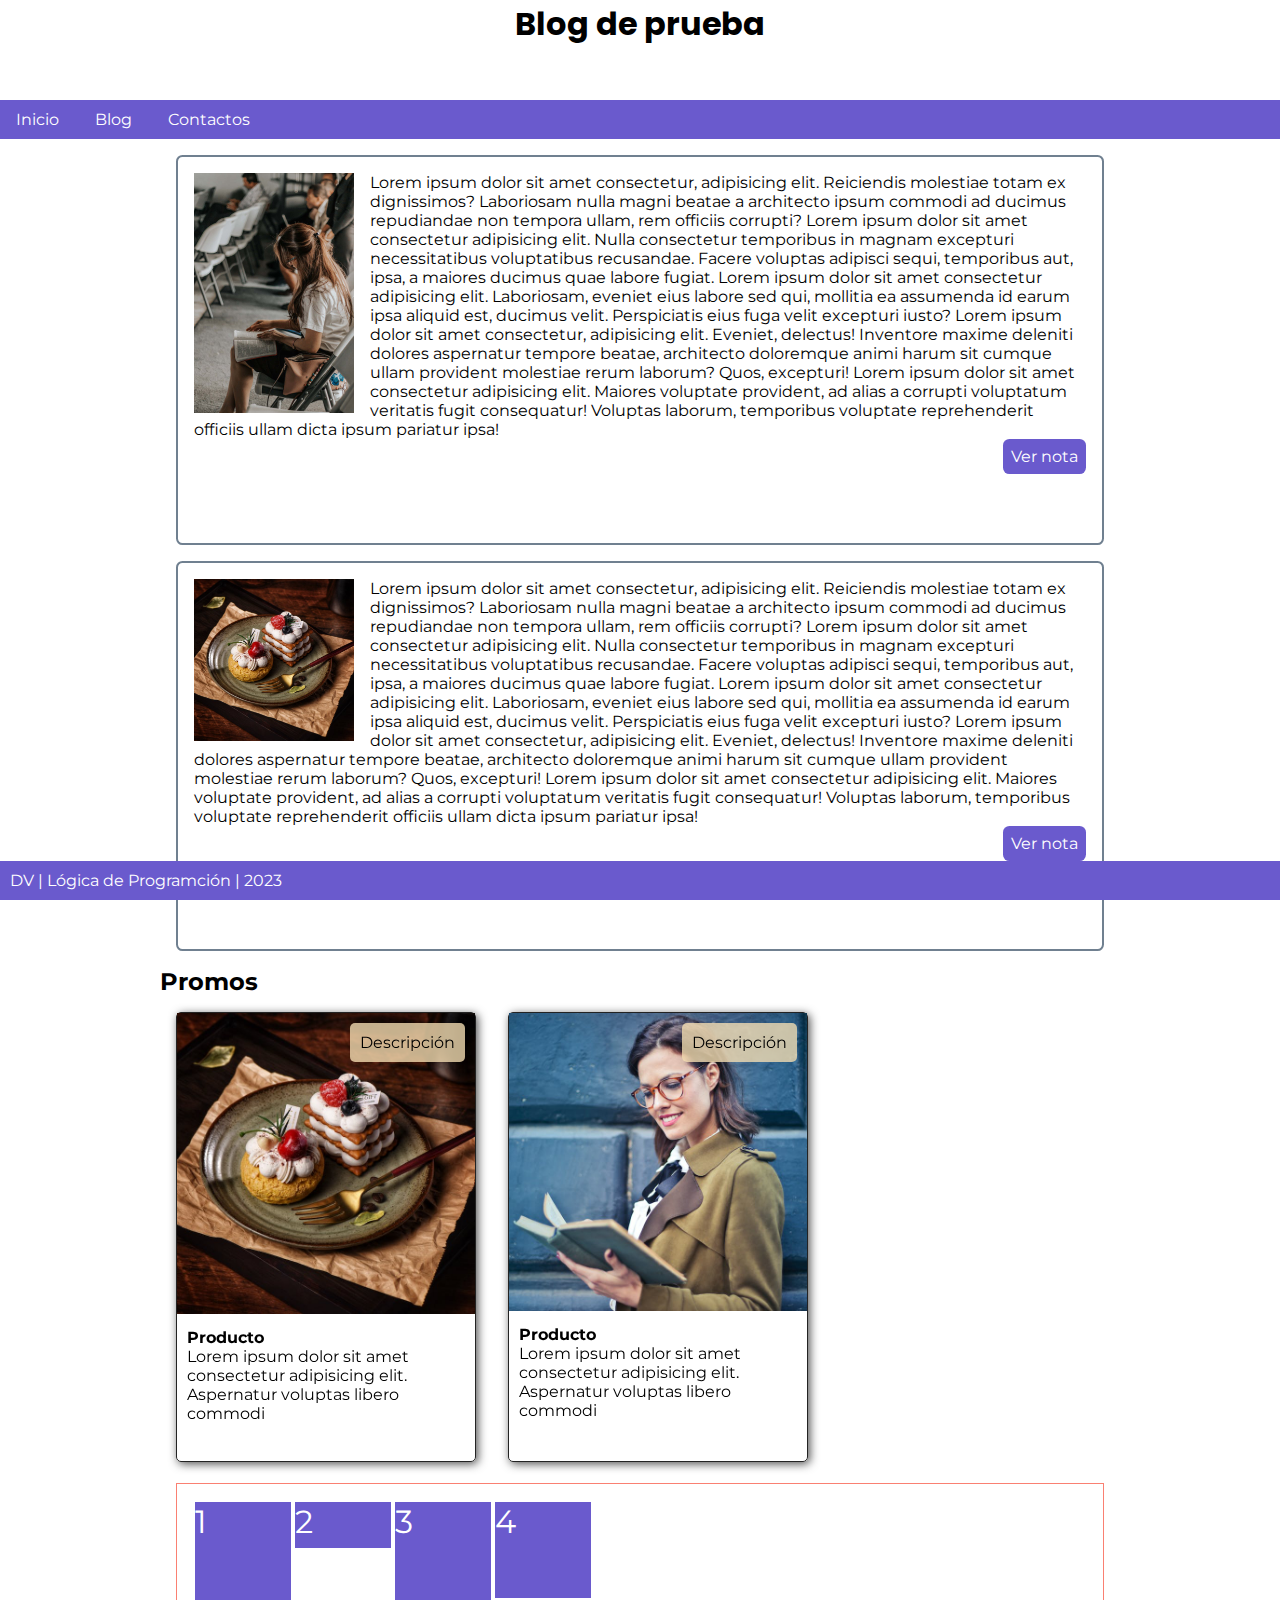
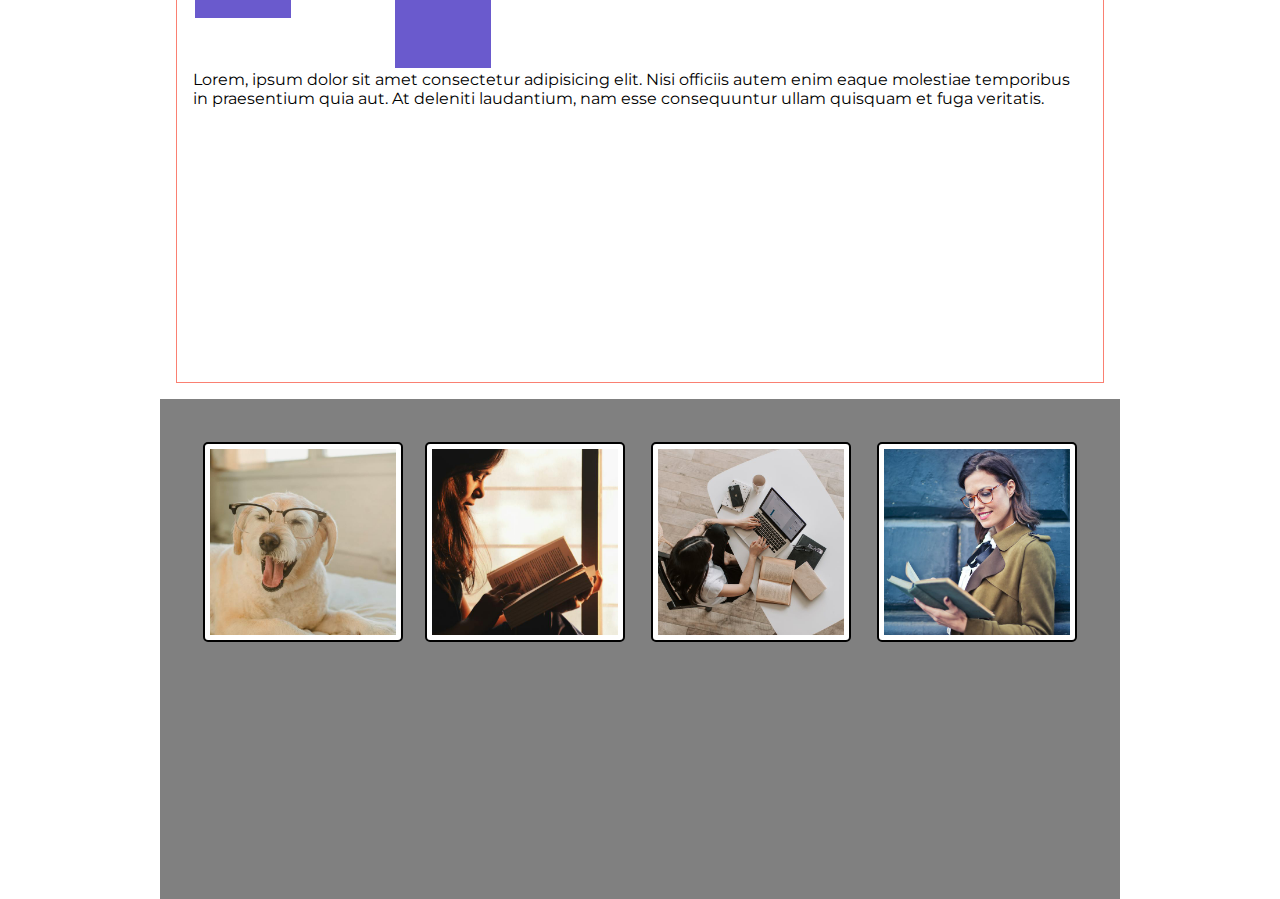
<file: index.html>
<!DOCTYPE html>
<html lang="es">
<head>
    <meta charset="UTF-8">
    <meta name="viewport" content="width=device-width, initial-scale=1.0">
    <title>Blog</title>
    <link rel="stylesheet" href="style.css">
</head>
<body>
    <header>
        <h1>Blog de prueba</h1>
    </header>
    <nav>
        <ul>
            <li>
                <a href="index.html">Inicio</a>
            </li>
            <li>
                <a href="#">Blog</a>
            </li>
            <li>
                <a href="pages/contactos.html">Contactos</a>
            </li>
        </ul>
    </nav>
    <main>
        <section id="articulos">
            <article>
                <img class="post-img" src="images/main.jpg" alt="lectura">
              <!--   <h4>Posteo 1</h4> -->
                <p class="post-text">
                    Lorem ipsum dolor sit amet consectetur, adipisicing elit. Reiciendis molestiae totam ex dignissimos? Laboriosam nulla magni beatae a architecto ipsum commodi ad ducimus repudiandae non tempora ullam, rem officiis corrupti?
                    Lorem ipsum dolor sit amet consectetur adipisicing elit. Nulla consectetur temporibus in magnam excepturi necessitatibus voluptatibus recusandae. Facere voluptas adipisci sequi, temporibus aut, ipsa, a maiores ducimus quae labore fugiat.
                    Lorem ipsum dolor sit amet consectetur adipisicing elit. Laboriosam, eveniet eius labore sed qui, mollitia ea assumenda id earum ipsa aliquid est, ducimus velit. Perspiciatis eius fuga velit excepturi iusto?
                    Lorem ipsum dolor sit amet consectetur, adipisicing elit. Eveniet, delectus! Inventore maxime deleniti dolores aspernatur tempore beatae, architecto doloremque animi harum sit cumque ullam provident molestiae rerum laborum? Quos, excepturi!
                    Lorem ipsum dolor sit amet consectetur adipisicing elit. Maiores voluptate provident, ad alias a corrupti voluptatum veritatis fugit consequatur! Voluptas laborum, temporibus voluptate reprehenderit officiis ullam dicta ipsum pariatur ipsa!

                </p>
                <a href="#" class="post-btn">Ver nota</a>
       
            </article>

            <article>
                <img class="post-img" src="images/pic1.jpg" alt="lectura">
              <!--   <h4>Posteo 1</h4> -->
                <p class="post-text">
                    Lorem ipsum dolor sit amet consectetur, adipisicing elit. Reiciendis molestiae totam ex dignissimos? Laboriosam nulla magni beatae a architecto ipsum commodi ad ducimus repudiandae non tempora ullam, rem officiis corrupti?
                    Lorem ipsum dolor sit amet consectetur adipisicing elit. Nulla consectetur temporibus in magnam excepturi necessitatibus voluptatibus recusandae. Facere voluptas adipisci sequi, temporibus aut, ipsa, a maiores ducimus quae labore fugiat.
                    Lorem ipsum dolor sit amet consectetur adipisicing elit. Laboriosam, eveniet eius labore sed qui, mollitia ea assumenda id earum ipsa aliquid est, ducimus velit. Perspiciatis eius fuga velit excepturi iusto?
                    Lorem ipsum dolor sit amet consectetur, adipisicing elit. Eveniet, delectus! Inventore maxime deleniti dolores aspernatur tempore beatae, architecto doloremque animi harum sit cumque ullam provident molestiae rerum laborum? Quos, excepturi!
                    Lorem ipsum dolor sit amet consectetur adipisicing elit. Maiores voluptate provident, ad alias a corrupti voluptatum veritatis fugit consequatur! Voluptas laborum, temporibus voluptate reprehenderit officiis ullam dicta ipsum pariatur ipsa!

                </p>
                <a href="#" class="post-btn">Ver nota</a>
       
            </article>

        </section>

        <section>
            <h2> Promos</h2>

            <div class="card">
                <img class="card-img" src="images/pic1.jpg" alt="foto">
                <p class="card-text"> Descripción</p>
                <div class="card-body">
                    <h4>Producto</h4>
                    <p>
                        Lorem ipsum dolor sit amet consectetur adipisicing elit. Aspernatur voluptas libero commodi 
                    </p>
                </div>

            </div>

            <div class="card">
                <img class="card-img" src="images/foto2.jpg" alt="foto">
                <p class="card-text"> Descripción</p>
                <div class="card-body">
                    <h4>Producto</h4>
                    <p>
                        Lorem ipsum dolor sit amet consectetur adipisicing elit. Aspernatur voluptas libero commodi 
                    </p>
                </div>

            </div>

            
        </section>


        <section id="ejemplo">
            <div class="box box-1">1</div>
            <div class="box box-2">2</div>
            <div class="box box-3">3</div>
            <div class="box box-4">4</div>

            <p class="clear">
                Lorem, ipsum dolor sit amet consectetur adipisicing elit. Nisi officiis autem enim eaque molestiae temporibus in praesentium quia aut. At deleniti laudantium, nam esse consequuntur ullam quisquam et fuga veritatis.
            </p>
        </section>

        <section id="galeria">
            <img class="galeria-foto foto-1" src="images/foto1.jpg" alt="foto1">
            <img class="galeria-foto foto-2" src="images/foto2.jpg" alt="foto2">
            <img class="galeria-foto foto-3" src="images/foto3.jpg" alt="foto3">
            <img class="galeria-foto foto-4" src="images/foto4.jpg" alt="foto4">

            
        </section>

    </main>
    <footer>
        <p> DV | Lógica de Programción | 2023</p>
    </footer>
</body>
</html>
</file>
<file: style.css>
@import url('https://fonts.googleapis.com/css2?family=Montserrat:ital,wght@0,100;0,200;0,300;0,400;0,500;0,600;0,700;0,800;0,900;1,100;1,200;1,300;1,400;1,500;1,600;1,700;1,800;1,900&family=Poppins:wght@100;200;300;400;500;600;700;800;900&display=swap');

* {
    margin: 0;
    padding: 0;
    box-sizing: border-box;
    font-family: 'Montserrat', sans-serif;
}

header {
    height: 100px;
}

header h1 {
    font-family: 'Poppins', sans-serif;
    font-size: 32px;
    text-align: center;
}

nav {
    background-color: slateblue;
    position: sticky;
    top:0;
    width: 100%;
}

nav ul {
    list-style: none;
}

nav ul li {
    display: inline-block;
    padding-top: 10px;
    padding-bottom: 10px;
}
nav ul li a {
    text-decoration: none;
    color: white;
    padding: 16px;
}

main {
    width: 960px;
    margin: auto;
    min-height: 600px;

    
}

section {
    min-height: 500px;
}

/* Estilos de los posteos */
article {
    margin: 1rem;
    padding: 1rem;
    border: 2px solid slategray;
    border-radius: 0.4rem;
    height: 390px;
}

.post-img {
    width: 160px;
    height: auto;
    margin-right: 16px;
    float: left;
}

h4 {
    display: inline-block;
}

.post-text {
    
}

.post-btn {
    background-color: slateblue;
    color: white;
    padding: 0.5rem;
    text-decoration: none;
    border-radius: 0.4rem;
    float: right;
}

.post-btn:hover {
    background-color: blueviolet;
}


#ejemplo {
    border: 1px solid salmon;
    padding: 1rem;
    margin: 1rem;
    height: 300px;
}

.box {
    background-color: slateblue;
    height: 100px;
    width: 100px;
    border: 2px solid white;
    color: white;
    font-size: 2rem;
}
.box-1 {
    height: 120px;
    float: left;
}

.box-2 {
    height: 50px;
    float: left;
}

.box-3{
    height: 170px;
    float: left;
}

.box-4 {
    float: left;
}

.clear {
   clear: both;
}



.galeria-foto {
    width: 200px;
    height: auto;
    border: 2px solid black;
    background-color: white;
    border-radius: 5px;
    padding: 5px;
    margin: 11px;
}

.foto-2 {
   float: right;
}

.foto-4 {
    float:  left;
}

#galeria {
    background-color: grey;
    padding: 2rem;
}

footer {
    background-color: slateblue;
    color: white;
    padding: 10px;
    position: fixed;
    bottom:0;
    width: 100%;
}

/* CARD */

.card {
    width: 300px;
    height: 450px;
    border: 1px solid rgb(35, 35, 35);
    border-radius: 5px;
    box-shadow: 2px 2px 10px rgb(80, 80, 80);
    float: left;
    margin: 1rem;
    /* La referencia */
    position: relative;
    
}

.card .card-img {
    width: 100%;
}

.card-text {
    position: absolute;
    top: 10px;
    right: 10px;

    background-color: rgba(245, 222, 179, 0.789);
    padding: 10px;
    border-radius: 5px;

}

.card-body {
    padding: 10px;
}
</file>
